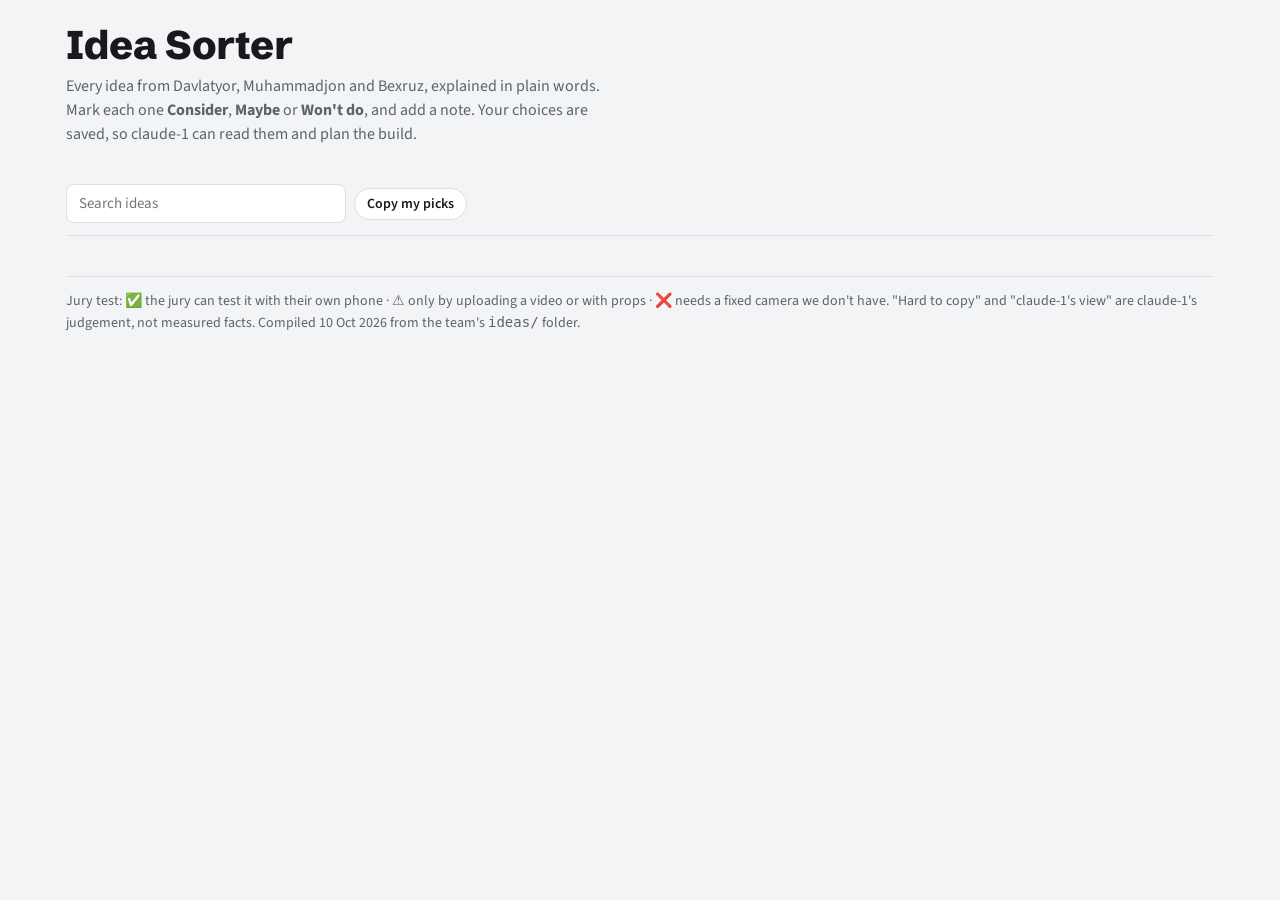
<file: tools/idea-sorter.html>
<!doctype html>
<html lang="en"><head><meta charset="utf-8"><meta name="viewport" content="width=device-width,initial-scale=1">
<title>MDB Vision Idea Sorter</title>
<link rel="preconnect" href="https://fonts.googleapis.com">
<link rel="preconnect" href="https://fonts.gstatic.com" crossorigin>
<link rel="stylesheet" href="https://fonts.googleapis.com/css2?family=Schibsted+Grotesk:wght@500;700;800&family=Source+Sans+3:ital,wght@0,400;0,600;1,400&family=JetBrains+Mono:wght@500&display=swap">
<style>
/* Layout: a sorting desk — sticky tally bar on top, filter row, then idea cards grouped by subdomain; each card ends in three verdict buttons. */
:root{
  --bg:#f3f4f6; --surface:#ffffff; --ink:#17191c; --muted:#5d636b; --line:#dcdfe3; --chip:#eceef1; --accent:#2856c9;
  --yes:#1f7a45; --yes-bg:#e3f3e9; --maybe:#9a6200; --maybe-bg:#fbf0d9; --no:#8a3a3a; --no-bg:#f6e4e4;
  --display:"Schibsted Grotesk",system-ui,sans-serif; --body:"Source Sans 3",system-ui,-apple-system,"Segoe UI",sans-serif; --mono:"JetBrains Mono",ui-monospace,Consolas,monospace;
}
@media (prefers-color-scheme:dark){:root:not([data-theme="light"]){
  --bg:#111316; --surface:#1a1d21; --ink:#e9eaec; --muted:#9ba1a8; --line:#2c3036; --chip:#252a30; --accent:#7ea2ff;
  --yes:#6fd39a; --yes-bg:#173525; --maybe:#f0b54a; --maybe-bg:#3a2d12; --no:#f09a9a; --no-bg:#3a1e1e; color-scheme:dark}}
:root[data-theme="dark"]{
  --bg:#111316; --surface:#1a1d21; --ink:#e9eaec; --muted:#9ba1a8; --line:#2c3036; --chip:#252a30; --accent:#7ea2ff;
  --yes:#6fd39a; --yes-bg:#173525; --maybe:#f0b54a; --maybe-bg:#3a2d12; --no:#f09a9a; --no-bg:#3a1e1e; color-scheme:dark}
*{box-sizing:border-box}
body{background:var(--bg);color:var(--ink);font:16px/1.5 var(--body);margin:0}
.wrap{max-width:1180px;margin:0 auto;padding-inline:16px;padding-block:24px 64px}
h1{font:800 clamp(28px,5vw,40px)/1.05 var(--display);margin:0;letter-spacing:-.01em}
.lede{color:var(--muted);margin:8px 0 0;max-width:68ch}
.bar{position:sticky;top:env(safe-area-inset-top,0px);z-index:5;background:var(--bg);padding-block:12px;margin-top:16px;border-bottom:1px solid var(--line)}
.tally{display:flex;flex-wrap:wrap;gap:8px;align-items:center}
.t{font:600 14px/1 var(--body);padding:8px 12px;border-radius:999px;border:1px solid var(--line);background:var(--surface);cursor:pointer;color:var(--ink);display:inline-flex;gap:6px;align-items:center}
.t b{font-family:var(--mono);font-variant-numeric:tabular-nums}
.t[aria-pressed="true"]{border-color:var(--ink);box-shadow:inset 0 0 0 1px var(--ink)}
.t.yes b{color:var(--yes)} .t.maybe b{color:var(--maybe)} .t.no b{color:var(--no)}
.filters{display:flex;flex-wrap:wrap;gap:8px;margin-top:10px;align-items:center}
.f{font:500 13px/1 var(--body);padding:7px 11px;border-radius:999px;border:1px solid var(--line);background:transparent;color:var(--muted);cursor:pointer}
.f[aria-pressed="true"]{background:var(--ink);color:var(--bg);border-color:var(--ink)}
#q{font:15px var(--body);padding:8px 12px;border-radius:8px;border:1px solid var(--line);background:var(--surface);color:var(--ink);min-width:0;flex:1 1 180px;max-width:280px}
.save{font-size:13px;color:var(--muted);margin-left:auto}
button:focus-visible,textarea:focus-visible,input:focus-visible{outline:2px solid var(--accent);outline-offset:2px}
section{margin-top:28px}
h2{font:700 22px/1.2 var(--display);margin:0 0 4px}
.sub{color:var(--muted);margin:0 0 14px;font-size:15px}
.grid{display:grid;grid-template-columns:repeat(auto-fill,minmax(320px,1fr));gap:14px}
.card{background:var(--surface);border:1px solid var(--line);border-left:5px solid var(--line);border-radius:10px;padding:14px 16px;display:flex;flex-direction:column;gap:9px;min-width:0}
.card[data-s="yes"]{border-left-color:var(--yes)} .card[data-s="maybe"]{border-left-color:var(--maybe)} .card[data-s="no"]{border-left-color:var(--no);opacity:.72}
.top{display:flex;gap:8px;align-items:flex-start;justify-content:space-between}
h3{font:700 19px/1.2 var(--display);margin:0}
.pick{font:600 11px/1 var(--mono);color:var(--accent);border:1px solid var(--accent);border-radius:4px;padding:4px 6px;white-space:nowrap}
.badges{display:flex;flex-wrap:wrap;gap:6px}
.bd{font:500 12px/1 var(--body);background:var(--chip);border-radius:999px;padding:5px 9px;color:var(--muted)}
.story{margin:0;font-style:italic;color:var(--ink)}
dl{margin:0;display:grid;grid-template-columns:62px 1fr;gap:4px 10px;font-size:15px}
dt{font:600 11px/1.9 var(--mono);text-transform:uppercase;letter-spacing:.04em;color:var(--muted)}
dd{margin:0;min-width:0}
.view{font-size:14px;background:var(--chip);border-radius:8px;padding:8px 10px;margin:0}
.view span{font:600 11px/1 var(--mono);text-transform:uppercase;letter-spacing:.04em;color:var(--accent);margin-right:6px}
.verdict{display:grid;grid-template-columns:repeat(3,1fr);gap:6px;margin-top:2px}
.v{font:600 14px/1 var(--body);padding:10px 6px;border-radius:8px;border:1px solid var(--line);background:transparent;color:var(--ink);cursor:pointer}
.v.yes[aria-pressed="true"]{background:var(--yes-bg);border-color:var(--yes);color:var(--yes)}
.v.maybe[aria-pressed="true"]{background:var(--maybe-bg);border-color:var(--maybe);color:var(--maybe)}
.v.no[aria-pressed="true"]{background:var(--no-bg);border-color:var(--no);color:var(--no)}
textarea{font:14px/1.4 var(--body);width:100%;min-height:38px;resize:vertical;border:1px solid var(--line);border-radius:8px;padding:7px 9px;background:transparent;color:var(--ink)}
.empty{color:var(--muted);font-style:italic}
footer{margin-top:40px;color:var(--muted);font-size:14px;border-top:1px solid var(--line);padding-top:14px}
@media (max-width:420px){.grid{grid-template-columns:1fr}.save{margin-left:0;width:100%}}
</style>

<div class="wrap">
  <h1>Idea Sorter</h1>
  <p class="lede">Every idea from Davlatyor, Muhammadjon and Bexruz, explained in plain words. Mark each one <b>Consider</b>, <b>Maybe</b> or <b>Won't do</b>, and add a note. Your choices are saved, so claude-1 can read them and plan the build.</p>

  <div class="bar">
    <div class="tally" id="tally"></div>
    <div class="filters" id="filters">
      <input id="q" type="search" placeholder="Search ideas" aria-label="Search ideas">
      <button type="button" class="t" id="copy">Copy my picks</button>
      <span class="save" id="save" aria-live="polite"></span>
    </div>
  </div>

  <textarea id="out" readonly hidden style="min-height:220px;margin-top:12px" aria-label="Your picks as text"></textarea>
  <div id="list"></div>

  <footer>Jury test: ✅ the jury can test it with their own phone · ⚠️ only by uploading a video or with props · ❌ needs a fixed camera we don't have. "Hard to copy" and "claude-1's view" are claude-1's judgement, not measured facts. Compiled 10 Oct 2026 from the team's <code>ideas/</code> folder.</footer>
</div>

<script>
const AREAS = {
  dealer:  {name:"Dealer & service", sub:"Inside Toyota / BYD / Ducati dealerships: check-in, warranty, repairs, parts, tyres."},
  inspect: {name:"Vehicle inspection", sub:"Looking at a car to find damage: claims, trade-in, used cars. Most crowded area."},
  road:    {name:"Driver & road safety", sub:"The driver, the road surface, junctions, the city. Our elimination code helps here."},
  ev:      {name:"EV, infrastructure & other", sub:"Chargers, fleets, motorcycles, parking."}
};
const IDEAS = [
 {id:"handover",a:"dealer",n:"Handover Guard",pick:1,j:"✅",c:"medium–high",
  s:"Aziz picks up his BYD from service, sees a scratch: “You did this!” Nobody can prove anything.",
  app:"Worker takes 8 photos at drop-off and 8 at pick-up → app compares each pair → shows only NEW damage.",
  demo:"Photograph a car, stick tape on it, photograph again → only the tape is flagged.",pay:"Dealer service department",by:"claude-1 (Handover Diff), Bexruz (Service Handover Guard)",
  v:"Same engine as Warranty Check. Shiny paint and light changes cause false alarms."},
 {id:"warranty",a:"dealer",n:"Warranty Check",pick:1,j:"✅",c:"high",
  s:"A dealer asks Toyota/BYD to pay for a part under warranty and re-sends an old photo, or a photo of the wrong part.",
  app:"Upload claim photos → was it used before? photo of a screen? do part number, VIN and km match? → OK / more photos / send to a person.",
  demo:"Upload a photo, then a cropped copy → “already used in claim #12”. Photo of a laptop screen → caught.",pay:"Importer warranty department (Toyota Central Asia, BYD Royal Motors)",by:"all three agents",
  v:"Uses rare tasks (embeddings, forensics, OCR). No real claims → we build our own test set."},
 {id:"repair",a:"dealer",n:"Repair Check",j:"✅",c:"medium",
  s:"The customer paid to fix a dent. Was it really fixed?",
  app:"Photo before + photo after the repair → app checks the requested spot changed → manager closes the job.",
  demo:"Before/after photo pair of a panel.",pay:"BYD Royal Motors service quality team",by:"Bexruz (Repair Evidence Review)",
  v:"Same engine as Handover Guard, opposite question."},
 {id:"tyre",a:"dealer",n:"TyreCheck",j:"✅",c:"medium",
  s:"Tyres older than ~6 years are risky even if they look fine. The age is hidden in a code on the side.",
  app:"Photo of tread + side → reads the production date, checks wear and cracks → replace now / soon / OK.",
  demo:"Walk to any car in the parking lot and photograph a tyre.",pay:"Service centre (sells tyres), taxi fleets",by:"Muhammadjon (TyreCheck), claude-1 (TyreAge)",
  v:"Great demo. The date code is faint black-on-black text — hard to read."},
 {id:"parts",a:"dealer",n:"PartsLens / Parts Verification",j:"✅",c:"medium",
  s:"A mechanic brings an old part with no box. Which part is it? Or the warehouse picks the wrong one.",
  app:"Photo of the part (+ its label) → top-3 catalogue matches + the number read from it → worker confirms.",
  demo:"Photograph a real spare part on the table.",pay:"Dealer parts department",by:"Muhammadjon (PartsLens), Bexruz (Parts Verification, Parts Order Verification)",
  v:"Needs real spare parts for the demo."},
 {id:"pdi",a:"dealer",n:"PDI Checklist",j:"⚠️",c:"low",
  s:"A new car arrives from the factory. Workers must check it before handing it to the customer.",
  app:"Photos of the new car vs its delivery checklist → which items need attention.",
  demo:"Needs a new car.",pay:"Dealer",by:"Bexruz, claude-1",v:"Competes with UVeye camera arches."},
 {id:"bay",a:"dealer",n:"Service-Bay Tracker (“Just Walk Out” for the workshop)",j:"❌",c:"medium",
  s:"Repair bays sit empty while customers wait. Nobody knows which bay is idle.",
  app:"Workshop cameras → which bay is busy or idle, how long each job takes → alerts and timeline.",
  demo:"Jury can't test it with their phone; we have no workshop video.",pay:"Dealer service director",by:"Muhammadjon, claude-1 (Davlatyor liked Just Walk Out)",
  v:"Strong idea, weak demo."},
 {id:"mpi",a:"dealer",n:"Technician Video Check",j:"⚠️",c:"medium",
  s:"The mechanic sends a video: “your brakes are worn”. Are they really?",
  app:"App checks the problem is actually visible in the video (pads, tyres, leaks).",
  demo:"Needs close-up videos of brakes or tyres.",pay:"Dealer / customer trust",by:"claude-1",v:"Measuring brake pads from video is unproven."},
 {id:"lens",a:"dealer",n:"LensCheck",j:"✅",c:"low",
  s:"Inspection photos are often blurry, dark, or a side is missing.",
  app:"Checks every photo is sharp, bright and all sides are covered → “retake photo 3 and 5”.",
  demo:"Take 5 photos of any car.",pay:"Anyone who inspects cars",by:"Muhammadjon",v:"Too simple alone, but it is step 1 of most ideas. Safe backup."},

 {id:"estimate",a:"inspect",n:"Damage Estimate (Tractable-style)",pick:1,j:"✅",c:"medium",
  s:"Dilnoza hits a pole. How much will it cost — repair or replace? Three workshops give three prices.",
  app:"4–8 phone photos → which parts are damaged and how badly → repair or replace × price list → estimate (3D view as extra).",
  demo:"Photograph any car with a scratch or dent.",pay:"Insurers, body shops, dealers (trade-in)",by:"Davlatyor (liked it), claude-1, Bexruz (RoyalScan, Vehicle Damage Estimate)",
  v:"Easy to understand but crowded. Strong when combined with TrueClaim checks."},
 {id:"trueclaim",a:"inspect",n:"TrueClaim (+ weather & satellite check)",pick:1,j:"✅",c:"high",
  s:"Some drivers send fake accident photos: from the internet, from a screen, reused, or AI-edited.",
  app:"Photo of a screen? used before? camera info makes sense? damage visible? + did the claimed hail/flood really happen there (weather, satellite)? → accept / retake / fraud team.",
  demo:"Real car passes; photo of our laptop screen and a cropped copy get caught.",pay:"Insurance companies (OSAGO, KASKO)",by:"Muhammadjon (top pick), claude-1 (ClaimProof), Davlatyor (satellite idea)",
  v:"None of 17 real products we studied checks if the photo itself is real. Same engine as Warranty Check."},
 {id:"tradein",a:"inspect",n:"TradeIn PreCheck",j:"✅",c:"medium",
  s:"Rustam drives to the dealer to trade in his Cobalt and hears “we don't accept this car”.",
  app:"8 photos from home → damage, km read from dashboard, windshield cracks, dealer rules → “yes, come” / “no, because…”.",
  demo:"Photograph any car + its dashboard.",pay:"Dealer trade-in department",by:"Muhammadjon",v:"Shares most of the engine with TrueClaim. Trade-in made official in 2025 (PKM-535)."},
 {id:"repaint",a:"inspect",n:"Repaint Radar",j:"✅",c:"medium",
  s:"A used car looks perfect, but one door was repainted after a crash.",
  app:"Compares the colour of neighbouring panels; bent reflections of a stripe pattern reveal hidden dents.",
  demo:"Needs a car with a known repainted panel.",pay:"Used-car buyers, dealers",by:"claude-1",v:"Creative, but lighting makes it unreliable."},
 {id:"windshield",a:"inspect",n:"Windshield Check",j:"✅",c:"low",
  s:"A small chip becomes a big crack — and an expensive new windshield.",
  app:"Photo of the windshield → chip or crack found → “repair now, cheaply”.",
  demo:"Photograph any windshield.",pay:"Glass shops, insurers, dealers",by:"Muhammadjon",v:"Small, clear add-on to TradeIn PreCheck."},
 {id:"scan3d",a:"inspect",n:"3D car scan / plain dent finder",j:"⚠️",c:"low",
  s:"A full 3D model of the car, or simply “AI finds the dent”.",
  app:"Phone video → 3D model with damage; or photo → dent boxes.",
  demo:"Possible but slow / ordinary.",pay:"Insurers",by:"claude-1 research",v:"3D is research-level; the plain dent finder is what every team builds."},

 {id:"roadproof",a:"road",n:"RoadProof (+ repair verification)",pick:1,j:"✅",c:"medium",
  s:"Tashkent repairs ~816,000 m² of road every spring. People say contractors patch badly and nobody checks.",
  app:"Photo of a road → potholes and cracks → repair ticket. After repair, same spot again → fixed / partly / not fixed.",
  demo:"Photograph any crack in the parking lot.",pay:"City road department, contractors",by:"Muhammadjon, Bexruz (Road Hazard Tickets)",
  v:"Checking the repair is the original part; plain pothole finding is common."},
 {id:"junction",a:"road",n:"Junction Risk Map",pick:1,j:"⚠️",c:"high",
  s:"A crossing has many near-crashes every day, but the city learns only after someone dies.",
  app:"Junction video → follows every car and person (our elimination code) → near-misses → danger map + clips.",
  demo:"Upload a junction video, or film the street from a window.",pay:"City traffic department, insurers",by:"claude-1, Bexruz (Crossing Conflict Review)",
  v:"Hardest for others to copy — built on our own elimination work."},
 {id:"drivecoach",a:"road",n:"DriveCoach",j:"✅",c:"medium",
  s:"A taxi driver looks at his phone for 2 seconds — fine on an empty road, deadly with a car braking ahead.",
  app:"Camera on the driver + camera on the road → danger judged together → alarm + trip report.",
  demo:"A judge looks away or closes their eyes → alarm.",pay:"Taxi and delivery fleets, insurers, driving schools",by:"Davlatyor (brainstorm), claude-1",
  v:"Best live demo, but many competitors (Nauto, Samsara)."},
 {id:"roadguard",a:"road",n:"RoadGuard (dashcam video)",j:"⚠️",c:"medium",
  s:"A delivery company has dashcams in 50 cars. Nobody watches the videos.",
  app:"Dashcam video → road damage found → the same pothole in 20 frames = 1 event → short report. Confirm with several cars + phone motion sensor.",
  demo:"Upload a dashcam video.",pay:"Fleets, then the city",by:"Muhammadjon (+ ideas from LinkedIn posts)",v:"Video sibling of RoadProof."},
 {id:"smartflow",a:"road",n:"SmartFlow AI (traffic lights)",j:"⚠️",c:"low–medium",
  s:"A green light for an empty road while the queue grows on another.",
  app:"Junction video → queue on each road → suggested green-light times, tested in a simulator.",
  demo:"Upload a junction video.",pay:"City traffic centre",by:"Muhammadjon",v:"Mostly simulation, little computer vision; many student projects do this."},
 {id:"fatigue",a:"road",n:"Driver Fatigue Guard / DriveAlert",j:"✅",c:"low",
  s:"A tired driver closes his eyes for a second too long.",
  app:"Camera watches the eyes → alarm. Says “monitoring unavailable” when it can't see (dark, sunglasses).",
  demo:"Close your eyes in front of the laptop.",pay:"Fleets",by:"Muhammadjon, Bexruz (DriveAlert)",v:"The most common hackathon demo. Better as part of DriveCoach."},
 {id:"busstop",a:"road",n:"Bus-Stop Access Monitor",j:"❌",c:"low",
  s:"Cars park in the bus stop, so the bus can't reach the kerb.",
  app:"Bus-stop camera → car blocking the boarding area → ticket for the operator.",
  demo:"Needs a bus-stop camera.",pay:"Transport operator",by:"Bexruz",v:"Easy to copy with standard camera software."},
 {id:"riderline",a:"road",n:"Rider Line (Ducati lean coaching)",j:"⚠️",c:"medium",
  s:"A rider wants to know how far he leans in each corner.",
  app:"Riding video → lean angle per corner → coaching.",
  demo:"Needs a motorcycle and riding video.",pay:"Ducati riders, riding schools",by:"claude-1",v:"Ducati is a partner, but hard to demo."},
 {id:"ridergear",a:"road",n:"Rider Gear Review",j:"⚠️",c:"low",
  s:"Riding instructors want to know when students rode without a helmet.",
  app:"Video of riders (who agreed) → helmet visible or not → list for the instructor.",
  demo:"Needs rider video.",pay:"Riding schools",by:"Bexruz",v:"Narrow."},
 {id:"crosswalk",a:"road",n:"Crosswalk Visibility Audit",j:"⚠️",c:"low",
  s:"Zebra-crossing paint is faded; a sign is hidden by a tree.",
  app:"Photos of a crossing → faded paint / hidden sign → maintenance ticket.",
  demo:"Photograph a crossing.",pay:"City maintenance",by:"Bexruz",v:"Existing products (Blyncsy)."},
 {id:"workzone",a:"road",n:"Work-Zone Audit",j:"⚠️",c:"low",
  s:"Roadworks without the required cones and signs.",
  app:"Photos of roadworks → missing cones/signs → correction ticket.",
  demo:"Needs real roadworks.",pay:"Road contractors",by:"Bexruz",v:"Hard to test."},
 {id:"debris",a:"road",n:"Road Debris / Blocked Sidewalk",j:"⚠️",c:"low",
  s:"Objects on the road or cars parked on the sidewalk.",
  app:"Video → object on the road / sidewalk blocked → ticket.",
  demo:"Hard to test safely.",pay:"City",by:"Bexruz",v:"Hard to get test data."},
 {id:"wrongway",a:"road",n:"Wrong-Way Entry Review",j:"❌",c:"low",
  s:"A car drives the wrong way into a one-way area.",
  app:"Fixed camera → wrong direction detected → review clip.",
  demo:"Needs a fixed camera.",pay:"Site operators",by:"Bexruz",v:"Standard camera analytics already do this."},
 {id:"reversing",a:"road",n:"Reversing-Zone Conflict",j:"⚠️",c:"medium",
  s:"A worker stands behind a reversing car in a dealer yard.",
  app:"Yard camera → person inside the danger zone while a car reverses → clip.",
  demo:"Staged scene with team members.",pay:"Dealer / fleet yard safety",by:"Bexruz",v:"Interesting dealer-yard angle."},
 {id:"school",a:"road",n:"School-Gate Drop-Off Review",j:"❌",c:"low",
  s:"Parents double-park at the school gate and block the crossing.",
  app:"Gate camera → blocking cars → report.",
  demo:"Needs a school camera.",pay:"School / city",by:"Bexruz",v:"Children in video → privacy-sensitive."},
 {id:"signs",a:"road",n:"Traffic sign reading",j:"✅",c:"low",
  s:"The camera reads speed-limit signs.",
  app:"Camera → sign recognised → shown to the driver.",
  demo:"Photo of a sign.",pay:"—",by:"LinkedIn posts",v:"Every new car already does it."},

 {id:"chargebay",a:"ev",n:"ChargeBay Watch",j:"❌",c:"low–medium",
  s:"Jasur's BYD can't charge: a petrol car is parked in the charging spot.",
  app:"Camera at chargers → free / charging / parked not plugged / blocked → alert + map. No plate reading.",
  demo:"Weak: photo of a parking area.",pay:"Charging operators, malls, BYD dealers",by:"Muhammadjon, claude-1 (EV Bay Guard), Bexruz",
  v:"1,399 chargers now, 4,000 planned by end of 2026 — but the jury can't test it."},
 {id:"charger",a:"ev",n:"Charger Fault Triage",j:"⚠️",c:"low",
  s:"A charger shows “Error E-07” and the staff don't know what it means.",
  app:"Photo of the screen and label → reads the code → finds it in the manual → support ticket.",
  demo:"Needs a real charger screen.",pay:"Charging operators",by:"Bexruz",v:"Needs real screens and manuals."},
 {id:"underbody",a:"ev",n:"EV battery underbody check",j:"❌",c:"medium",
  s:"Hitting something under the car can damage the battery pack.",
  app:"Photo under the BYD at service intake → scratches/dents on the battery recorded.",
  demo:"Needs a ramp.",pay:"BYD service",by:"claude-1",v:"Photos under a car are hard to take."},
 {id:"fleet",a:"ev",n:"Daily Fleet Check",j:"✅",c:"medium–high",
  s:"A taxi park has 100 cars. A car comes back scratched — which driver did it?",
  app:"Driver takes 8 photos at shift start and end → only new damage + who had the car.",
  demo:"Same as Handover Guard.",pay:"Taxi / delivery fleets",by:"claude-1",v:"Handover Guard sold to a second customer."},
 {id:"chain",a:"ev",n:"Ducati Chain Check",j:"⚠️",c:"medium",
  s:"A worn motorcycle chain can jump and break.",
  app:"Photo of chain + coin → chain stretch → replace now / soon.",
  demo:"Needs a motorcycle.",pay:"Ducati service",by:"claude-1",v:"Nobody does it with AI; hard to demo."},
 {id:"parking",a:"ev",n:"Parking violations",j:"❌",c:"low",
  s:"Cars parked on sidewalks and in bus lanes.",
  app:"Camera → illegally parked car → ticket.",
  demo:"—",pay:"City",by:"team discussion",v:"Needs number plates of people who didn't agree — forbidden by the task."}
];

const LABEL = {yes:"Consider", maybe:"Maybe", no:"Won't do"};
let state = {};          // id -> {status, note}
let db = null, col = null, mode = "local";
let fStatus = "all", fArea = "all", q = "";
const LS = "mdb-idea-sorter-v1";
const $ = s => document.querySelector(s);
const esc = s => String(s).replace(/[&<>"]/g, c => ({"&":"&amp;","<":"&lt;",">":"&gt;",'"':"&quot;"}[c]));

function loadLocal(){ try{ const v = JSON.parse(localStorage.getItem(LS)||"{}"); if(v && typeof v==="object") state=v; }catch(e){} }
function saveLocal(){ try{ localStorage.setItem(LS, JSON.stringify(state)); }catch(e){} }

function counts(){
  const c={all:IDEAS.length,yes:0,maybe:0,no:0,none:0};
  IDEAS.forEach(i=>{ const s=(state[i.id]||{}).status; if(s&&c[s]!==undefined) c[s]++; else c.none++; });
  return c;
}
function renderTally(){
  const c=counts();
  const items=[["all","All"],["yes","Consider"],["maybe","Maybe"],["no","Won't do"],["none","Not sorted"]];
  $("#tally").innerHTML = items.map(([k,l])=>`<button type="button" class="t ${k}" data-k="${k}" aria-pressed="${fStatus===k}">${l} <b>${c[k]}</b></button>`).join("");
  $("#tally").querySelectorAll(".t").forEach(b=>b.onclick=()=>{fStatus=b.dataset.k; render();});
}
function renderFilters(){
  const host=$("#filters");
  host.querySelectorAll(".f").forEach(e=>e.remove());
  const q0=$("#q");
  [["all","All areas"],...Object.entries(AREAS).map(([k,v])=>[k,v.name])].forEach(([k,l])=>{
    const b=document.createElement("button"); b.type="button"; b.className="f"; b.textContent=l;
    b.setAttribute("aria-pressed", String(fArea===k)); b.onclick=()=>{fArea=k; render();};
    host.insertBefore(b,q0);
  });
}
function visible(i){
  const s=(state[i.id]||{}).status||"none";
  if(fStatus!=="all" && s!==fStatus) return false;
  if(fArea!=="all" && i.a!==fArea) return false;
  if(q){ const t=(i.n+" "+i.s+" "+i.app+" "+i.by+" "+i.pay).toLowerCase(); if(!t.includes(q)) return false; }
  return true;
}
function card(i){
  const st=state[i.id]||{}; const s=st.status||"";
  return `<article class="card" data-s="${s}" id="c-${i.id}">
    <div class="top"><h3>${esc(i.n)}</h3>${i.pick?'<span class="pick">claude-1 top</span>':''}</div>
    <div class="badges"><span class="bd">Jury test ${i.j}</span><span class="bd">Hard to copy: ${esc(i.c)}</span></div>
    <p class="story">${esc(i.s)}</p>
    <dl><dt>App</dt><dd>${esc(i.app)}</dd><dt>Demo</dt><dd>${esc(i.demo)}</dd><dt>Pays</dt><dd>${esc(i.pay)}</dd><dt>By</dt><dd>${esc(i.by)}</dd></dl>
    <p class="view"><span>claude-1's view</span>${esc(i.v)}</p>
    <div class="verdict" role="group" aria-label="Decision for ${esc(i.n)}">
      ${["yes","maybe","no"].map(k=>`<button type="button" class="v ${k}" data-id="${i.id}" data-k="${k}" aria-pressed="${s===k}">${LABEL[k]}</button>`).join("")}
    </div>
    <textarea id="note-${i.id}" data-id="${i.id}" placeholder="Note (optional)" aria-label="Note for ${esc(i.n)}">${esc(st.note||"")}</textarea>
  </article>`;
}
function render(){
  renderTally(); renderFilters();
  let html="";
  for(const [k,a] of Object.entries(AREAS)){
    const items=IDEAS.filter(i=>i.a===k && visible(i));
    if(fArea!=="all" && fArea!==k) continue;
    html+=`<section><h2>${esc(a.name)}</h2><p class="sub">${esc(a.sub)}</p>`+
      (items.length?`<div class="grid">${items.map(card).join("")}</div>`:`<p class="empty">No ideas match this filter.</p>`)+`</section>`;
  }
  const active=document.activeElement && document.activeElement.id;
  $("#list").innerHTML=html;
  $("#list").querySelectorAll(".v").forEach(b=>b.onclick=()=>setStatus(b.dataset.id,b.dataset.k));
  $("#list").querySelectorAll("textarea").forEach(t=>t.addEventListener("change",()=>setNote(t.dataset.id,t.value)));
  if(active && active.startsWith("note-")){ const el=document.getElementById(active); if(el) el.focus(); }
}
function flash(msg){ $("#save").textContent=msg; }
async function persist(id){
  saveLocal();
  if(!col){ flash(mode==="local"?"Saved in this browser only":""); return; }
  const st=state[id]||{};
  try{ await col.doc(id).set({status:st.status||"", note:st.note||"", name:(IDEAS.find(i=>i.id===id)||{}).n||id, updatedAt:new Date().toISOString()}); flash("Saved"); }
  catch(e){ flash(e && e.code==="invalid_argument" ? "You can view but not save here" : "Could not save — try again"); }
}
function setStatus(id,k){
  const cur=state[id]||{}; const next=cur.status===k?"":k;
  state[id]={...cur,status:next}; render(); persist(id);
}
function setNote(id,v){ const cur=state[id]||{}; if((cur.note||"")===v) return; state[id]={...cur,note:v}; persist(id); }

$("#q").addEventListener("input",e=>{q=e.target.value.trim().toLowerCase(); render();});


function picksText(){
  const out=[]; [["yes","CONSIDER"],["maybe","MAYBE"],["no","WON'T DO"]].forEach(([k,l])=>{
    const xs=IDEAS.filter(i=>(state[i.id]||{}).status===k);
    out.push(l+" ("+xs.length+"):"); xs.forEach(i=>{const n=(state[i.id]||{}).note; out.push("- "+i.n+(n?" — note: "+n:""));}); out.push("");
  });
  const none=IDEAS.filter(i=>!(state[i.id]||{}).status); out.push("NOT SORTED ("+none.length+"): "+none.map(i=>i.n).join(", "));
  return out.join("
");
}
document.getElementById("copy").onclick=async()=>{
  const t=picksText(); const box=document.getElementById("out"); box.value=t; box.hidden=false;
  try{ await navigator.clipboard.writeText(t); flash("Copied — paste it to Claude"); }
  catch(e){ box.focus(); box.select(); flash("Select the text below and copy it"); }
};

loadLocal(); render(); flash("Saved in this browser only");

(async()=>{
  try{
    db = window.claude && window.claude.use ? await window.claude.use("db") : null;
    if(!db) return;
    col = db.collection("decisions"); mode="db"; flash("Saving for the team");
    col.onSnapshot(snap=>{
      snap.docs.forEach(d=>{ const v=d.data()||{}; state[d.id]={status:v.status||"", note:v.note||""}; });
      saveLocal(); render();
    },()=>{ col=null; mode="local"; flash("Saved in this browser only"); });
  }catch(e){ col=null; }
})();
</script>

</html>
</file>
